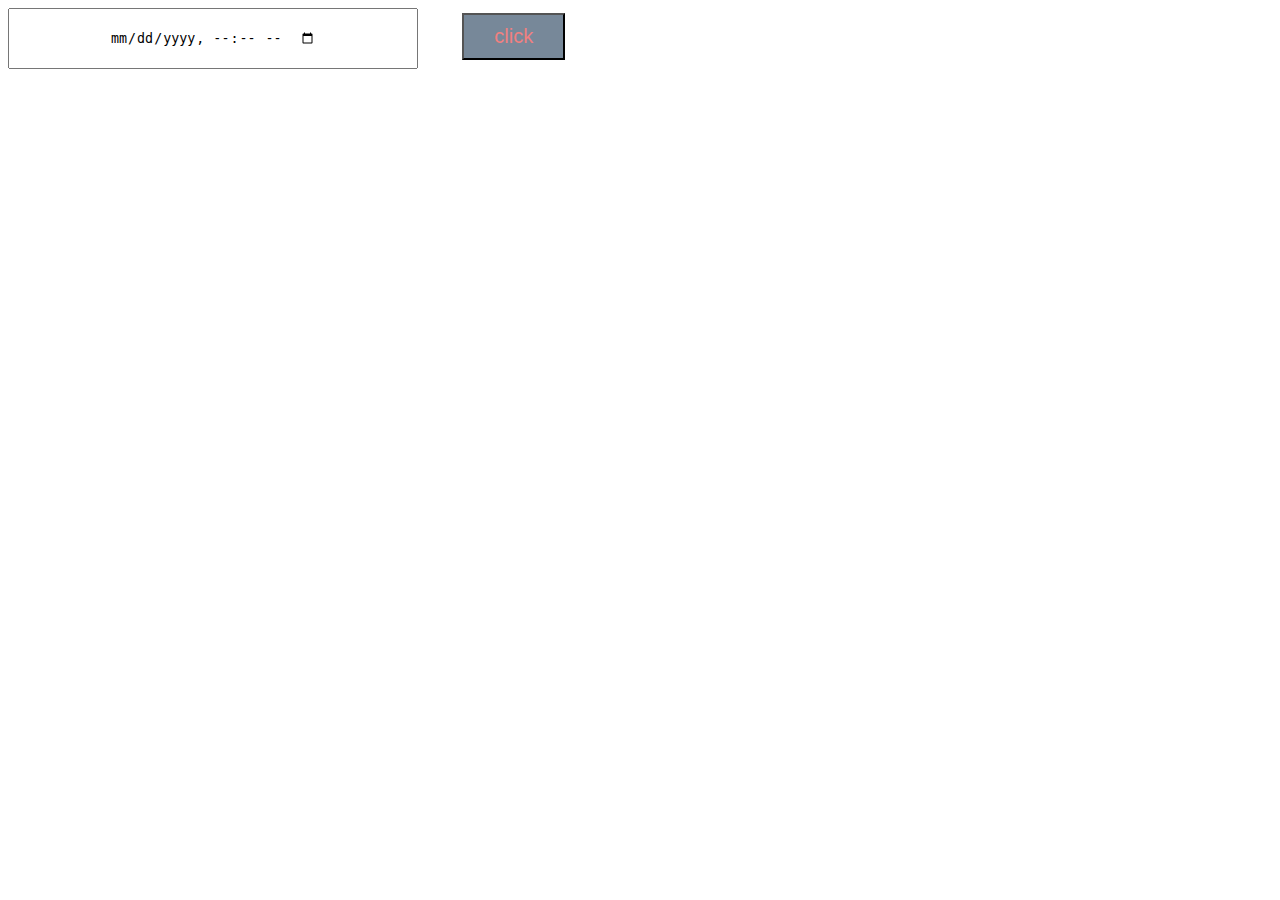
<file: age-calculater/index.html>
<!DOCTYPE html>
<html lang="en">
<head>
    <meta charset="UTF-8">
    <meta http-equiv="X-UA-Compatible" content="IE=edge">
    <meta name="viewport" content="width=device-width, initial-scale=1.0">
    <title>AGE CALCULATER</title>
    <link rel="stylesheet" href="./style.css">
</head>
<body>
        <section>
            <input type="datetime-local" id="dob">
            <button id="but">click</button>
            <p></p>
            <p></p>
            <p></p>
            <p></p>
            <p></p>
        </section>
</body>
</html>
</file>
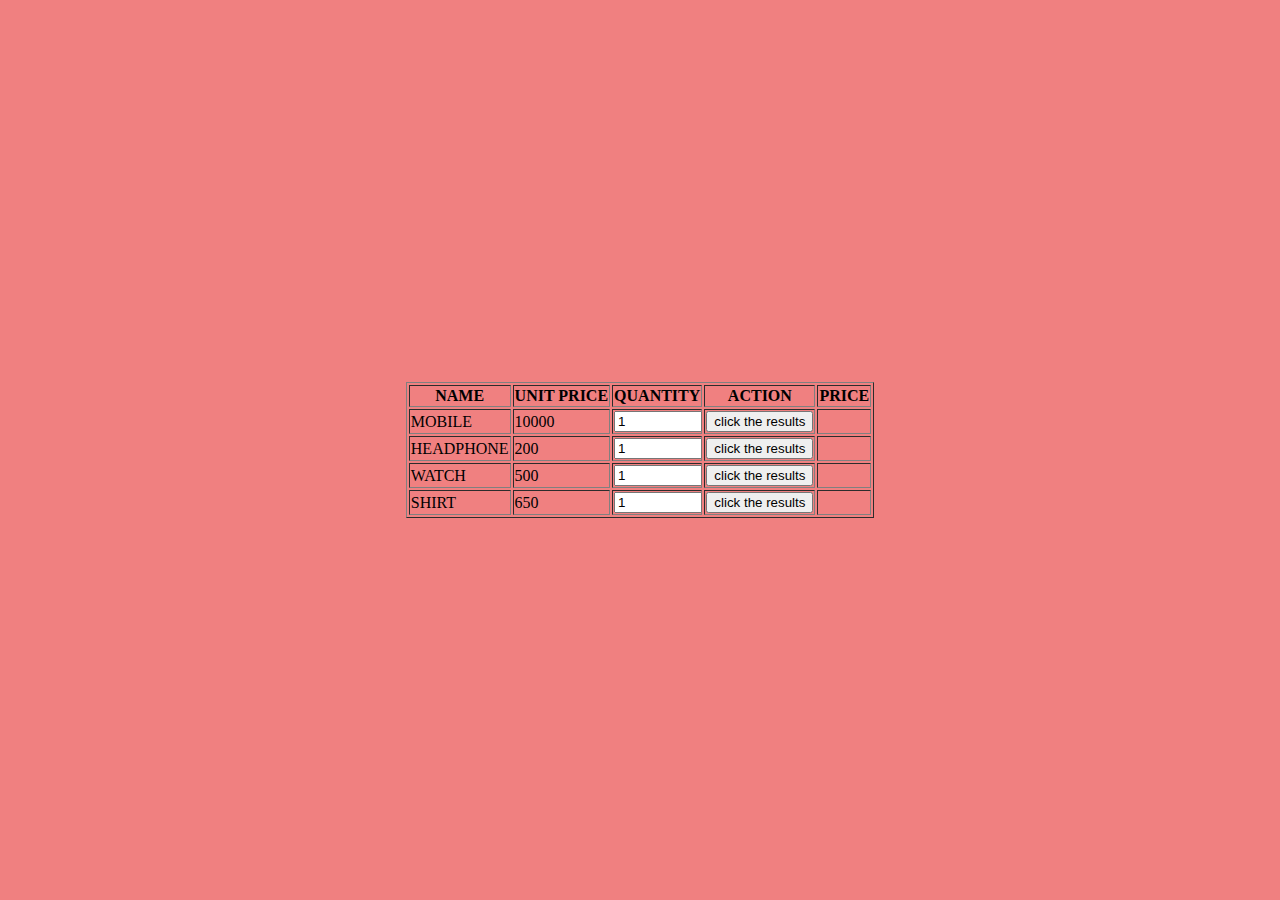
<file: cart/index.html>
<!DOCTYPE html>
<html lang="en">
<head>
    <meta charset="UTF-8">
    <meta http-equiv="X-UA-Compatible" content="IE=edge">
    <meta name="viewport" content="width=device-width, initial-scale=1.0">
    <title>CART</title>
    <link rel="stylesheet" href="./style.css">
</head>
<body>
    <section>
        <table border="1">
            <thead>
                <tr>
                 <th>NAME</th>
                 <th>UNIT PRICE</th>
                 <th>QUANTITY</th>
                 <th>ACTION</th>
                 <th>PRICE</th>
                </tr>
           </thead>
           <tbody>
            <tr>
                <td>MOBILE</td>
                <td class="unitprice">10000</td>
                <td><input type="number" min="1" max="10" value="1" class="quality" ></td>
                <td><button class="trigger">click the results</button></td>
                <td class="price"></td>
            </tr>
           </tbody>
           <tbody>
            <tr>
                <td>HEADPHONE</td>
                <td class="unitprice">200</td>
                <td><input type="number" min="1" max="10" value="1" class="quality" ></td>
                <td><button class="trigger">click the results</button></td>
                <td class="price"></td>
            </tr>
           </tbody>
           <tbody>
            <tr>
                <td>WATCH</td>
                <td class="unitprice">500</td>
                <td><input type="number" min="1" max="10" value="1" class="quality" ></td>
                <td><button class="trigger">click the results</button></td>
                <td class="price"></td>
            </tr>
           </tbody>
           <tbody>
            <tr>
                <td>SHIRT</td>
                <td class="unitprice">650</td>
                <td><input type="number" min="1" max="10" value="1" class="quality" ></td>
                <td><button class="trigger">click the results</button></td>
                <td class="price"></td>
            </tr>
           </tbody>
        </table>
    </section>
    <script src="./index.js"></script>
</body>
</html>
</file>
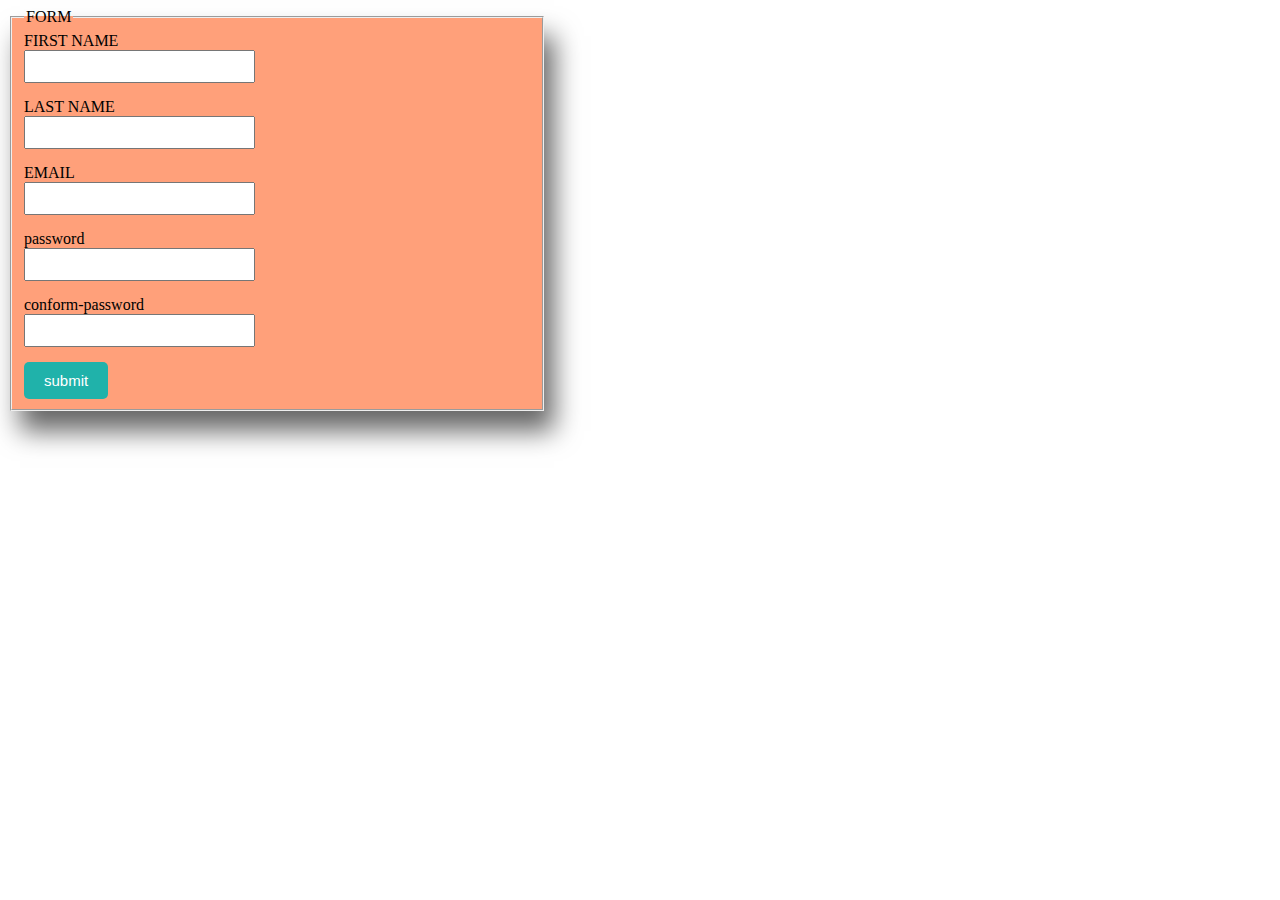
<file: form/index.html>
<!DOCTYPE html>
<html lang="en">
<head>
    <meta charset="UTF-8">
    <meta http-equiv="X-UA-Compatible" content="IE=edge">
    <meta name="viewport" content="width=device-width, initial-scale=1.0">
    <title>DOM</title>
    <link rel="stylesheet" href="./style.css">
</head>
<body>
   <fieldset><legend>FORM</legend>
        <label >FIRST NAME</label>
        <form action="">
        <input type="text" id="fname" required >
        <label >LAST NAME</label>
        <input type="text" id="lname" required>
        <label >EMAIL</label>
        <input type="email" id="email" required> 
        <label >password</label>
        <input type="password" id="password" required >
        <label >conform-password</label>
        <input type="password" id="conform-password" required ><span id="match"></span>
        <button type="submit" >submit</button>
       </form>
   </fieldset>

    <script src="./index.js"></script>
</body>
</html>
</file>
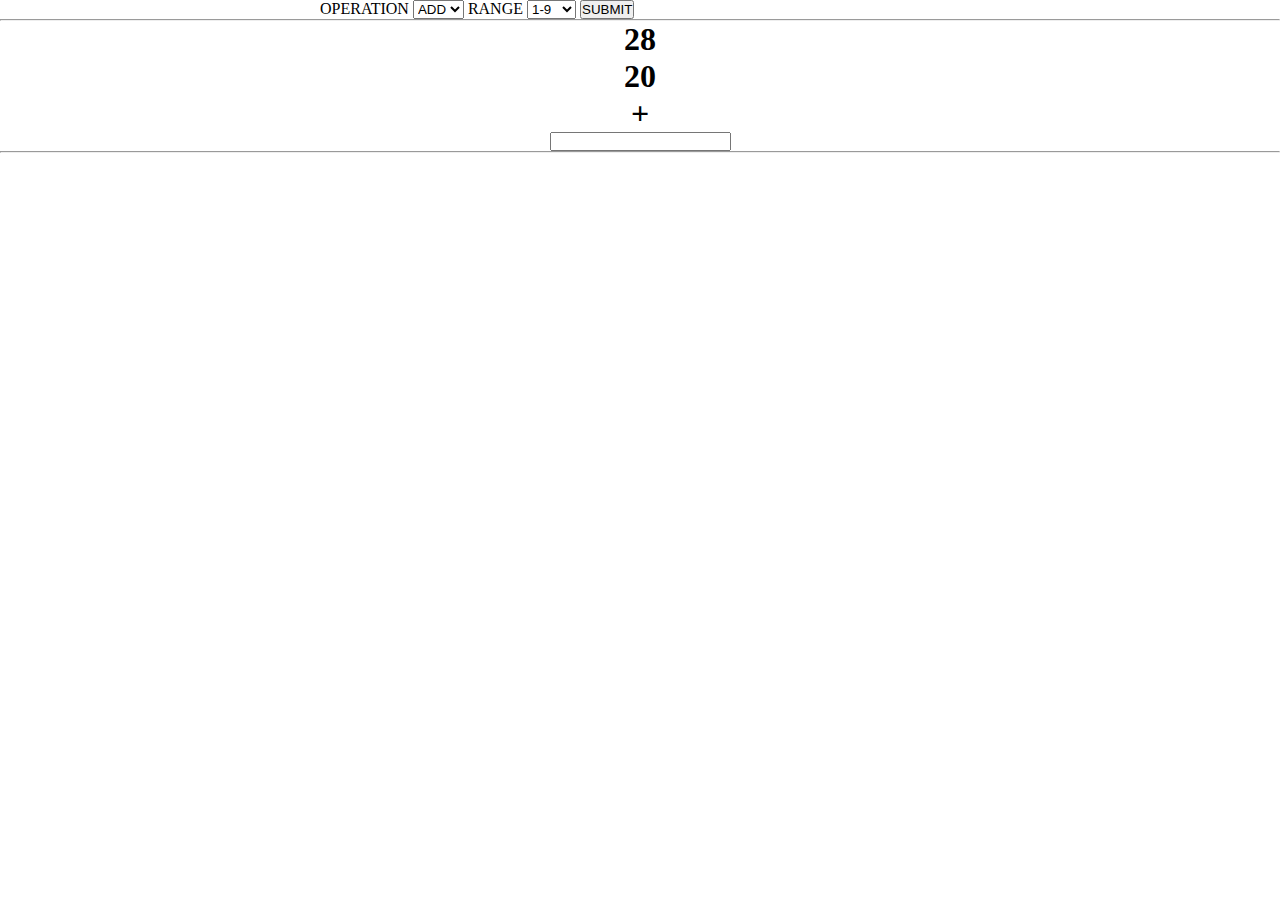
<file: math-dom/index.html>
<!DOCTYPE html>
<html lang="en">
<head>
    <meta charset="UTF-8">
    <meta http-equiv="X-UA-Compatible" content="IE=edge">
    <meta name="viewport" content="width=device-width, initial-scale=1.0">
    <title>DOM PROJECT</title>
    <link rel="stylesheet" href="./style.css">
    
</head>
<body>
    <section>
    <div class="container">
    <label for="">OPERATION
        <select name="" id="operation">
            <option value="add">ADD</option>
            <option value="sub">SUB</option>
            <option value="mul">MUL</option>
            <option value="div">DIV</option>
        </select>
    </label>
    <label for="">RANGE
        <select name="" id="range">
            <option value="9">1-9</option>
            <option value="19">1-19</option>
            <option value="29">1-29</option>
            <option value="39">1-39</option>
        </select>
    </label>
    <button id="btn">SUBMIT</button>
</div>
<div class="sum1">
    <hr>
    <h1>28</h1>
    <h1>20</h1>
    <h1>+</h1>
    <input type="text" id="ans">
    <hr>
</div>
</section>
<script src="index.js"></script>
</body>
</html>
</file>
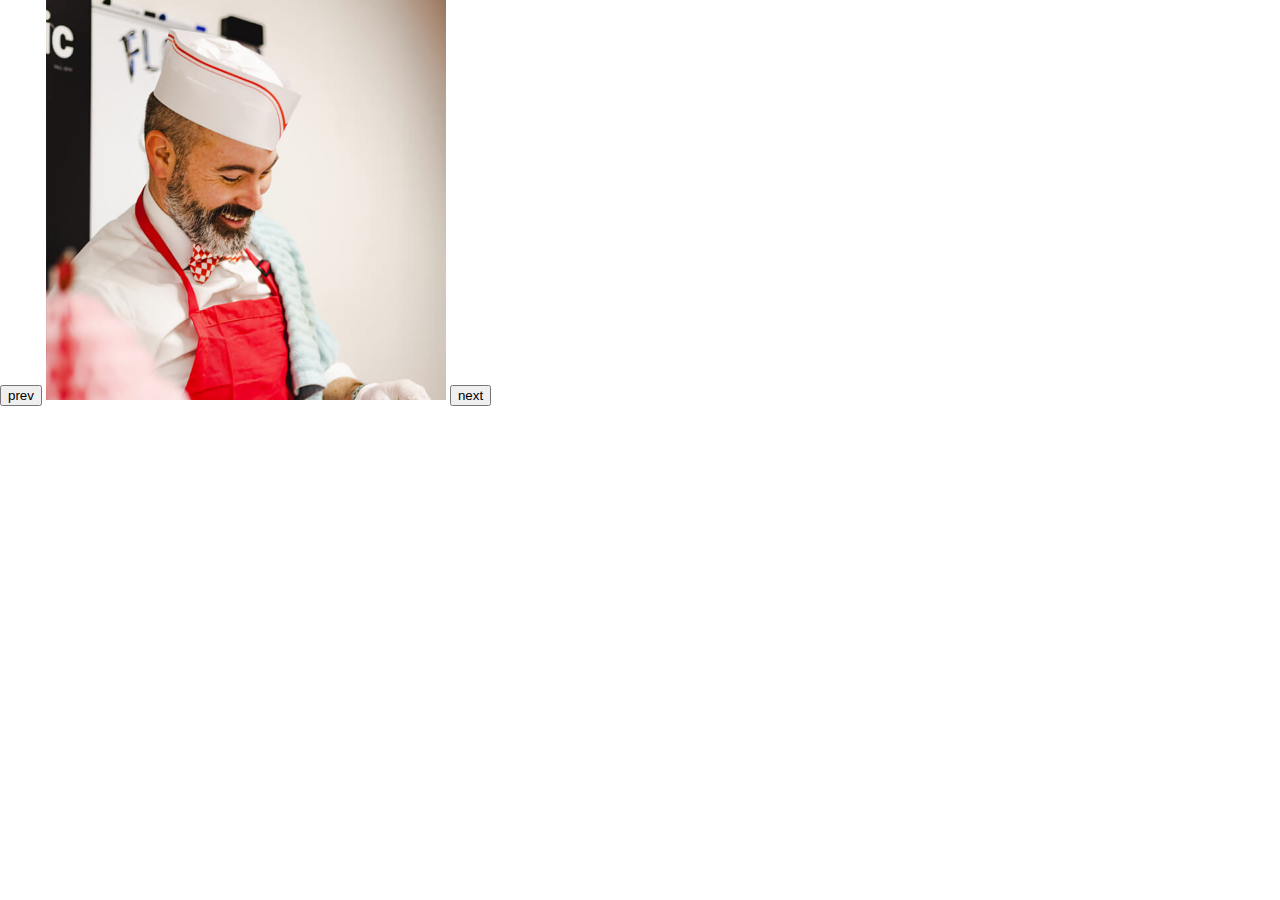
<file: slider/index.html>
<!DOCTYPE html>
<html lang="en">
<head>
    <meta charset="UTF-8">
    <meta http-equiv="X-UA-Compatible" content="IE=edge">
    <meta name="viewport" content="width=device-width, initial-scale=1.0">
    <title>SLIDER</title>
    <link rel="stylesheet" href="./style.css">
</head>
<body>
    <section>
        <button id="prev">prev</button>
        <img id="img" src="./image/chefs-1.jpg" alt="" width="400px" height="400px">
        <button id="next">next</button>
    </section>



    <script src="index.js"></script>
</body>
</html>
</file>
<file: age-calculater/style.css>
input{
    display: inline-block;
    padding: 20px 100px;
    margin-right: 40px;
}
button{
    padding: 10px 30px;
    background-color: lightslategray;
    color: lightcoral;
    font-size: 20px;
    cursor: pointer;
}
</file>
<file: cart/style.css>
body{
    margin: 0;
    padding: 0;
    box-sizing: border-box;
    display: flex;
    justify-content: center;
    align-items: center;
    background: lightcoral;
    height: 100vh;
}
input{
   outline: none;
   width: 93%;
}
button{
    width: 100%;

}
</file>
<file: form/style.css>
fieldset{
    background: lightsalmon;
    box-shadow: 10px 20px 25px rgba(0,0,0,0.6);
    width: 40%;
}
input{
    display: block;
    margin: 0 0 15px 0;
    padding: 7px 25px;
    outline: none;
}
button{
    padding: 10px 20px;
    border-radius: 5px;
    background: lightseagreen;
    cursor: pointer;
    border: none;
    color: #fff;
    font-size: 15px;
}
</file>
<file: math-dom/style.css>
*{
    margin: 0;
    padding: 0;
    box-sizing: border-box;
}
section{
    width: 100%;
}
.container{
    
    width: 50%;
    margin: auto;
}
.sum1{
    text-align: center;
}
hr{

}
</file>
<file: slider/style.css>
body{
    margin: 0;
    padding: 0;
    box-sizing: border-box;
}
</file>
